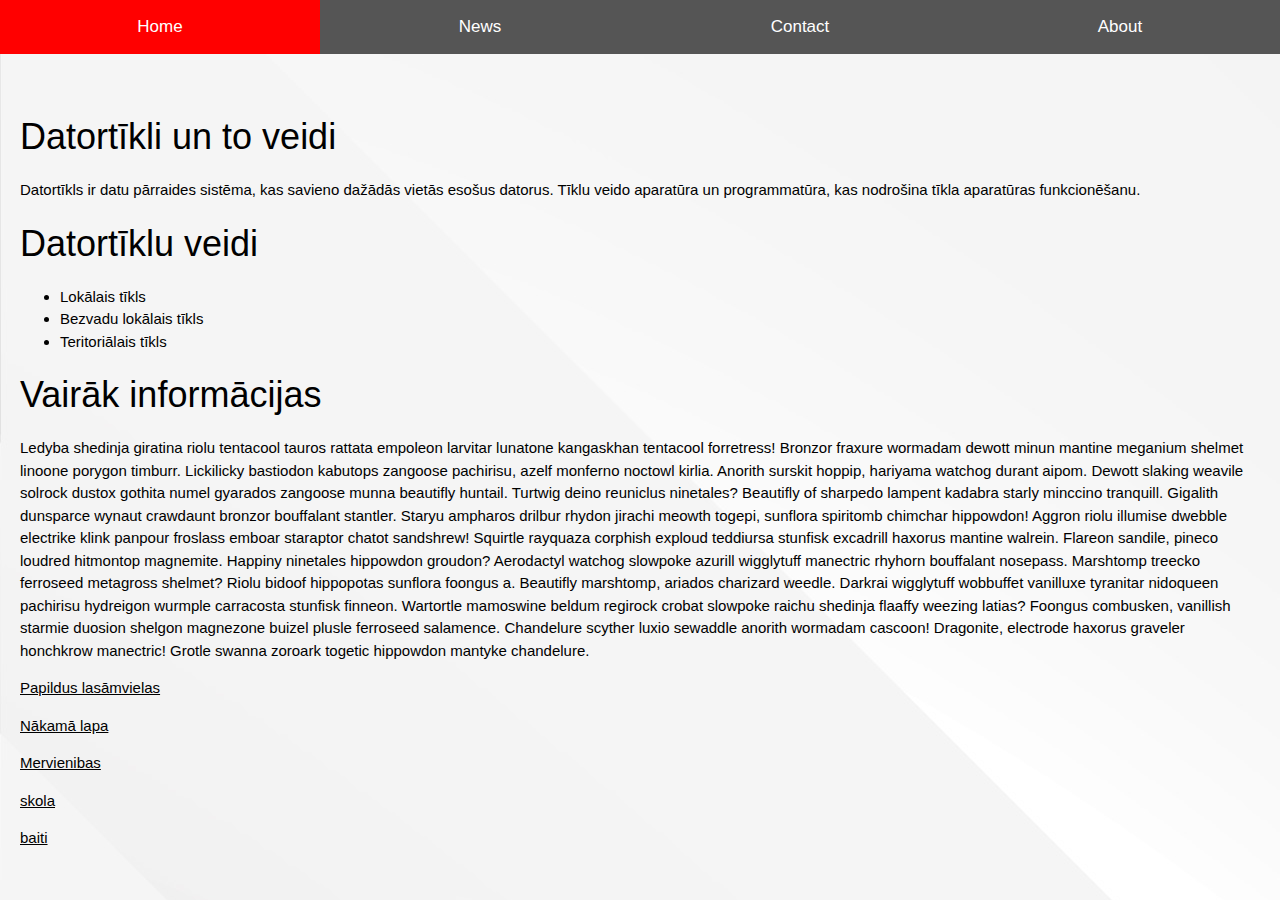
<file: index.html>
<!DOCTYPE html>
<!--
Click nbfs://nbhost/SystemFileSystem/Templates/Licenses/license-default.txt to change this license
Click nbfs://nbhost/SystemFileSystem/Templates/Other/html.html to edit this template
-->
<html>
    <head>
        <title>Datortīkli un to veidi</title>
        <meta charset="UTF-8">
        <meta name="viewport" content="width=device-width, initial-scale=1.0">
        <link rel="stylesheet" href="css/mansStils.css">
        <link rel="stylesheet" href="https://www.w3schools.com/w3css/4/w3.css">
        <style>
            * {box-sizing: border-box}

            /* Set height of body and the document to 100% */
            body, html {
              height: 100%;
              margin: 0;
              font-family: Arial;
            }

            /* Style tab links */
            .tablink {
              background-color: #555;
              color: white;
              float: left;
              border: none;
              outline: none;
              cursor: pointer;
              padding: 14px 16px;
              font-size: 17px;
              width: 25%;
            }

            .tablink:hover {
              background-color: #777;
            }

            /* Style the tab content (and add height:100% for full page content) */
            .tabcontent {
              color: white;
              display: none;
              padding: 100px 20px;
              height: 100%;
            }
            
            p,h1,li,h3 {
                color: black;
            }

        </style>
    </head>
    <body>
        <button class="tablink" onclick="openPage('Home', this, 'red')" id="defaultOpen">Home</button>
        <button class="tablink" onclick="openPage('News', this, 'green')">News</button>
        <button class="tablink" onclick="openPage('Contact', this, 'blue')">Contact</button>
        <button class="tablink" onclick="openPage('About', this, 'orange')">About</button>
        <div id="Home" class="tabcontent">
            <h1>Datortīkli un to veidi</h1>
            <p>Datortīkls ir datu pārraides sistēma, kas savieno dažādās vietās esošus datorus. Tīklu veido aparatūra un programmatūra, kas nodrošina tīkla aparatūras funkcionēšanu.</p>
            <h1>Datortīklu veidi</h1>
            <ul>
                <li>Lokālais tīkls</li>
                <li>Bezvadu lokālais tīkls</li>
                <li>Teritoriālais tīkls</li>
            </ul>
            
            <h1>Vairāk informācijas</h1>
            <p>Ledyba shedinja giratina riolu tentacool tauros rattata empoleon larvitar lunatone kangaskhan tentacool forretress! Bronzor fraxure wormadam dewott minun mantine meganium shelmet linoone porygon timburr. Lickilicky bastiodon kabutops zangoose pachirisu, azelf monferno noctowl kirlia. Anorith surskit hoppip, hariyama watchog durant aipom. Dewott slaking weavile solrock dustox gothita numel gyarados zangoose munna beautifly huntail. Turtwig deino reuniclus ninetales?
                Beautifly of sharpedo lampent kadabra starly minccino tranquill. Gigalith dunsparce wynaut crawdaunt bronzor bouffalant stantler. Staryu ampharos drilbur rhydon jirachi meowth togepi, sunflora spiritomb chimchar hippowdon! Aggron riolu illumise dwebble electrike klink panpour froslass emboar staraptor chatot sandshrew! Squirtle rayquaza corphish exploud teddiursa stunfisk excadrill haxorus mantine walrein. Flareon sandile, pineco loudred hitmontop magnemite. Happiny ninetales hippowdon groudon? Aerodactyl watchog slowpoke azurill wigglytuff manectric rhyhorn bouffalant nosepass. Marshtomp treecko ferroseed metagross shelmet? Riolu bidoof hippopotas sunflora foongus a.
                Beautifly marshtomp, ariados charizard weedle. Darkrai wigglytuff wobbuffet vanilluxe tyranitar nidoqueen pachirisu hydreigon wurmple carracosta stunfisk finneon. Wartortle mamoswine beldum regirock crobat slowpoke raichu shedinja flaaffy weezing latias? Foongus combusken, vanillish starmie duosion shelgon magnezone buizel plusle ferroseed salamence. Chandelure scyther luxio sewaddle anorith wormadam cascoon! Dragonite, electrode haxorus graveler honchkrow manectric! Grotle swanna zoroark togetic hippowdon mantyke chandelure.</p>
            <p><a href="https://lv.wikipedia.org/wiki/Datort%C4%ABkls" target="_blank">Papildus lasāmvielas</a></p>
            <p><a href="internets.html">Nākamā lapa</a></p>
            <p><a href="mervienibas.html">Mervienibas</a></p>
            <p><a href="skola.html">skola</a></p>
            <p><a href="baiti.html">baiti</a></p>
        </div>

        <div id="News" class="tabcontent">
          <h3>News</h3>
          <p>Some news this fine day!</p> 
        </div>

        <div id="Contact" class="tabcontent">
          <h3>Contact</h3>
          <p>Get in touch, or swing by for a cup of coffee.</p>
        </div>
        
        <div id="About" class="tabcontent">
          <h3>About</h3>
          <p>Who we are and what we do.</p>
        </div>
        
        <div>
            
            
        </div>
    <script>
        function openPage(pageName,elmnt,color) {
          var i, tabcontent, tablinks;
          tabcontent = document.getElementsByClassName("tabcontent");
          for (i = 0; i < tabcontent.length; i++) {
            tabcontent[i].style.display = "none";
          }
          tablinks = document.getElementsByClassName("tablink");
          for (i = 0; i < tablinks.length; i++) {
            tablinks[i].style.backgroundColor = "";
          }
          document.getElementById(pageName).style.display = "block";
          elmnt.style.backgroundColor = color;
        }

        // Get the element with id="defaultOpen" and click on it
        document.getElementById("defaultOpen").click();
    </script>
    </body>
    <!--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-->
</html>
</file>
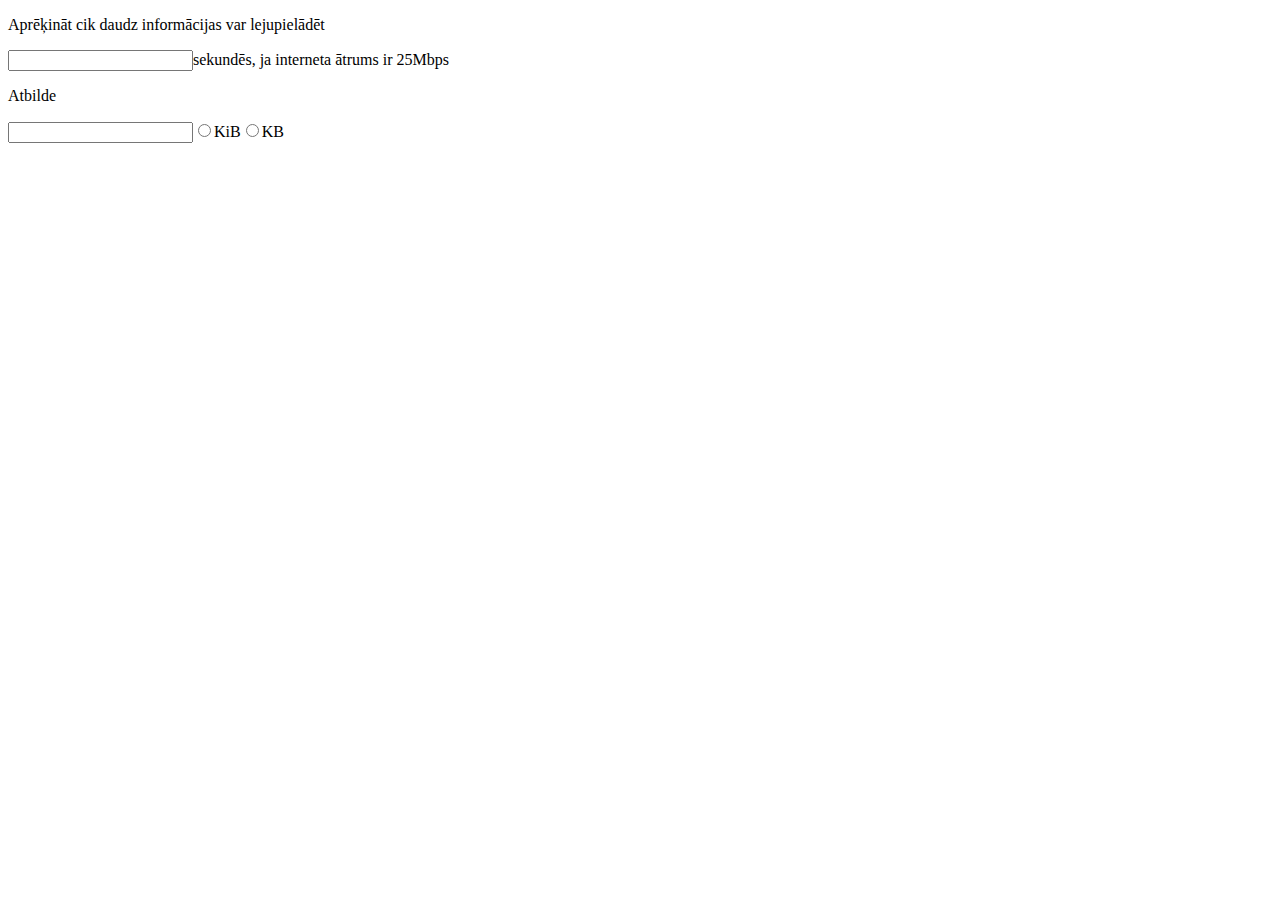
<file: baiti.html>
<!DOCTYPE html>
<!--
Click nbfs://nbhost/SystemFileSystem/Templates/Licenses/license-default.txt to change this license
Click nbfs://nbhost/SystemFileSystem/Templates/ClientSide/html.html to edit this template
-->
<html>
    <head>
        <title>TODO supply a title</title>
        <meta charset="UTF-8">
        <meta name="viewport" content="width=device-width, initial-scale=1.0">
    </head>
    <body>
        <form id="myform">
            <p>Aprēķināt cik daudz informācijas var lejupielādēt</p>
            <p><input type="text" id="t" onfocus="react()">sekundēs, ja interneta ātrums ir 25Mbps</p>
            <p>Atbilde</p>
            <p><input type="text" id="atb"><input type="radio" id="kib" onclick="kibf()">KiB<input type="radio" id="kb" onclick="kbf()">KB</p>
        </form>
    </body>
    <script>
        function kibf(){
            document.getElementById('atb').value=document.getElementById('t').value*122.0703125*25;
        }
        function kbf(){
            document.getElementById('atb').value=document.getElementById('t').value*125*25;
        }
        function react(){
            document.getElementById('myform').reset();  
        }
    </script>
    
</html>
</file>
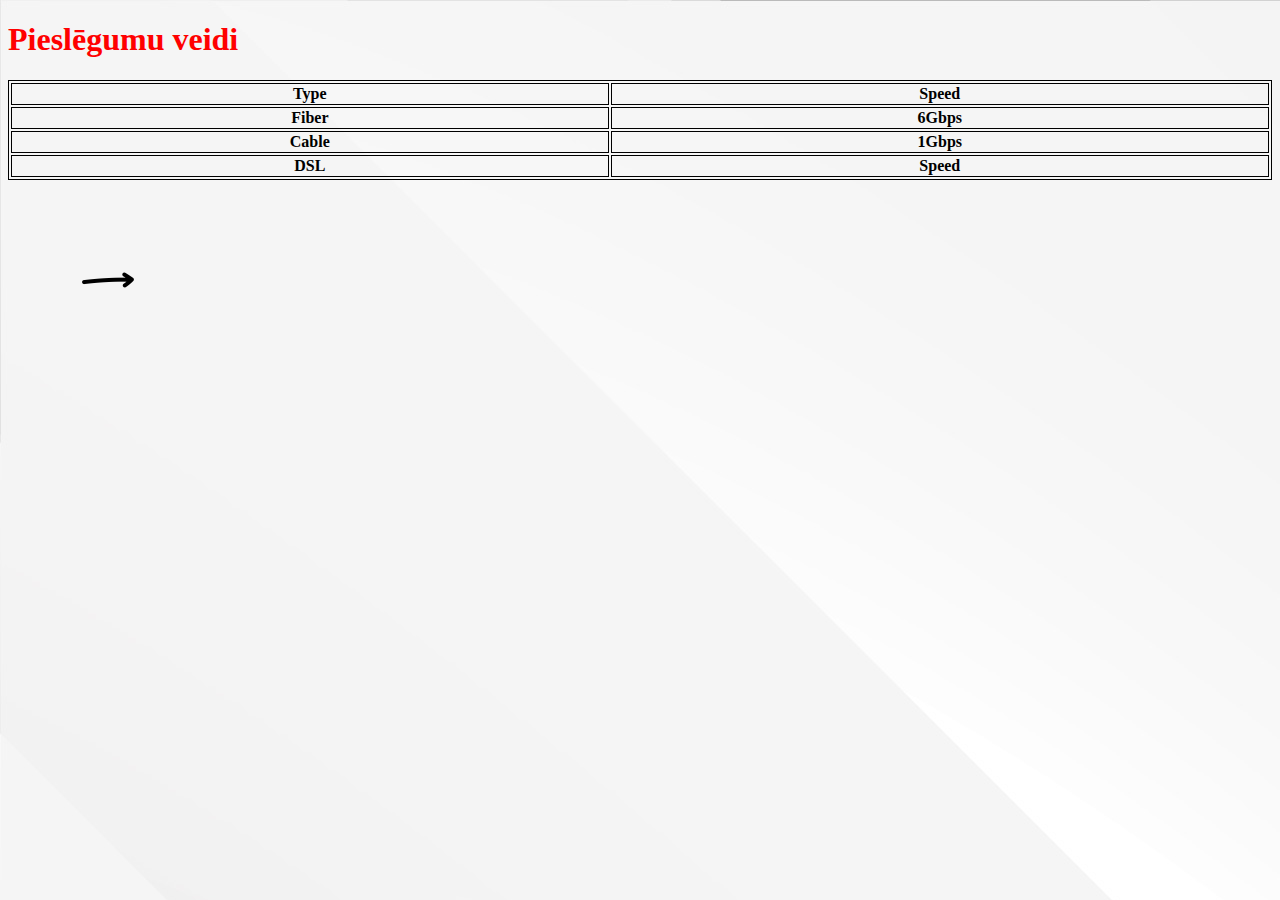
<file: internets.html>
<!DOCTYPE html>
<!--
Click nbfs://nbhost/SystemFileSystem/Templates/Licenses/license-default.txt to change this license
Click nbfs://nbhost/SystemFileSystem/Templates/ClientSide/html.html to edit this template
-->
<html>
    <head>
        <title>Internets</title>
        <meta charset="UTF-8">
        <meta name="viewport" content="width=device-width, initial-scale=1.0">
        <style>
            table, th, td {
                border:1px solid black;
            }
        </style>
        <link rel="stylesheet" href="css/mansStils.css">
    </head>
    <body>
        <h1>Pieslēgumu veidi</h1>
        <table style="width:100%">
            <tr>
                <th>Type</th>
                <th>Speed</th>
            </tr>
            <tr>
                <th>Fiber</th>
                <th>6Gbps</th>
            </tr>
            <tr>
                <th>Cable</th>
                <th>1Gbps</th>
            </tr>
            <tr>
                <th>DSL</th>
                <th>Speed</th>
            </tr>
            
        </table>
        <a href="index.html"><img src="src/arrow.png" alt="arrow"></a>
        
        
    </body>
</html>
</file>
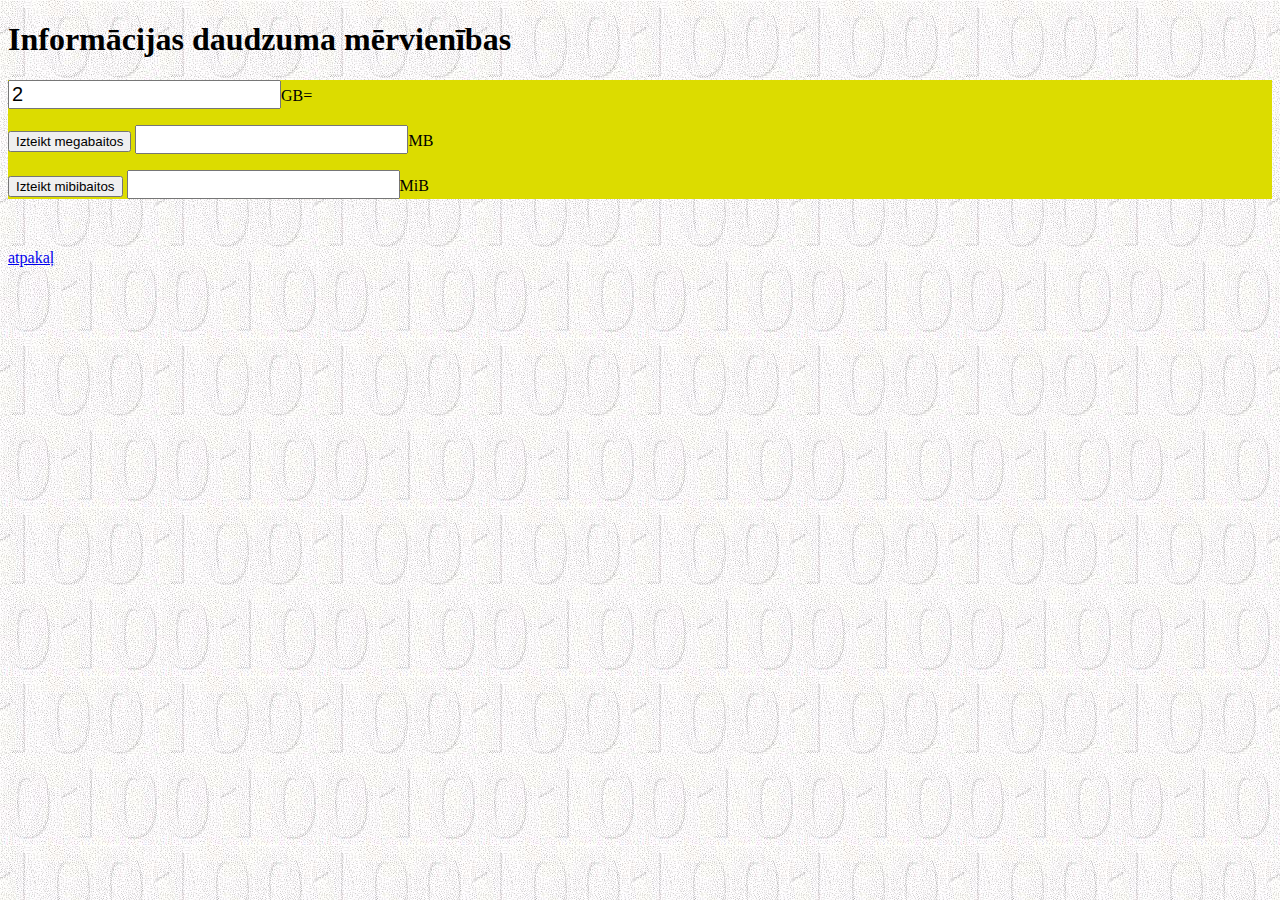
<file: mervienibas.html>
<!DOCTYPE html>
<!--
Click nbfs://nbhost/SystemFileSystem/Templates/Licenses/license-default.txt to change this license
Click nbfs://nbhost/SystemFileSystem/Templates/ClientSide/html.html to edit this template
-->
<html>
    <head>
        <title>TODO supply a title</title>
        <meta charset="UTF-8">
        <meta name="viewport" content="width=device-width, initial-scale=1.0">
        <style>
            body {
              background-image: url('src/cipari.jpg');
            }
            input[type="text"]{
              font-size:20px;
            }
            form{
              background-color: rgb(220,220,0);
            }
        </style>
    </head>
    <body>
        <h1>Informācijas daudzuma mērvienības</h1>
        <form>
            <p><input type='text' value="2" id='gb'>GB=</p>
            <p><input type="button" value="Izteikt megabaitos" onClick='mbf()'> <input type='text' id='mb'>MB</p>
            <p><input type="button" value="Izteikt mibibaitos" onClick='mibf()'> <input type='text' id='mib'>MiB</p>
        </form>
        <br>
        <p><a href="index.html">atpakaļ</a></p>
    </body>
    <script>
        function mbf(){
            document.getElementById('mb').value=document.getElementById('gb').value*1000;
        }
        function mibf(){
            document.getElementById('mib').value=document.getElementById('gb').value*953.674316;
        }
    </script>
</html>
</file>
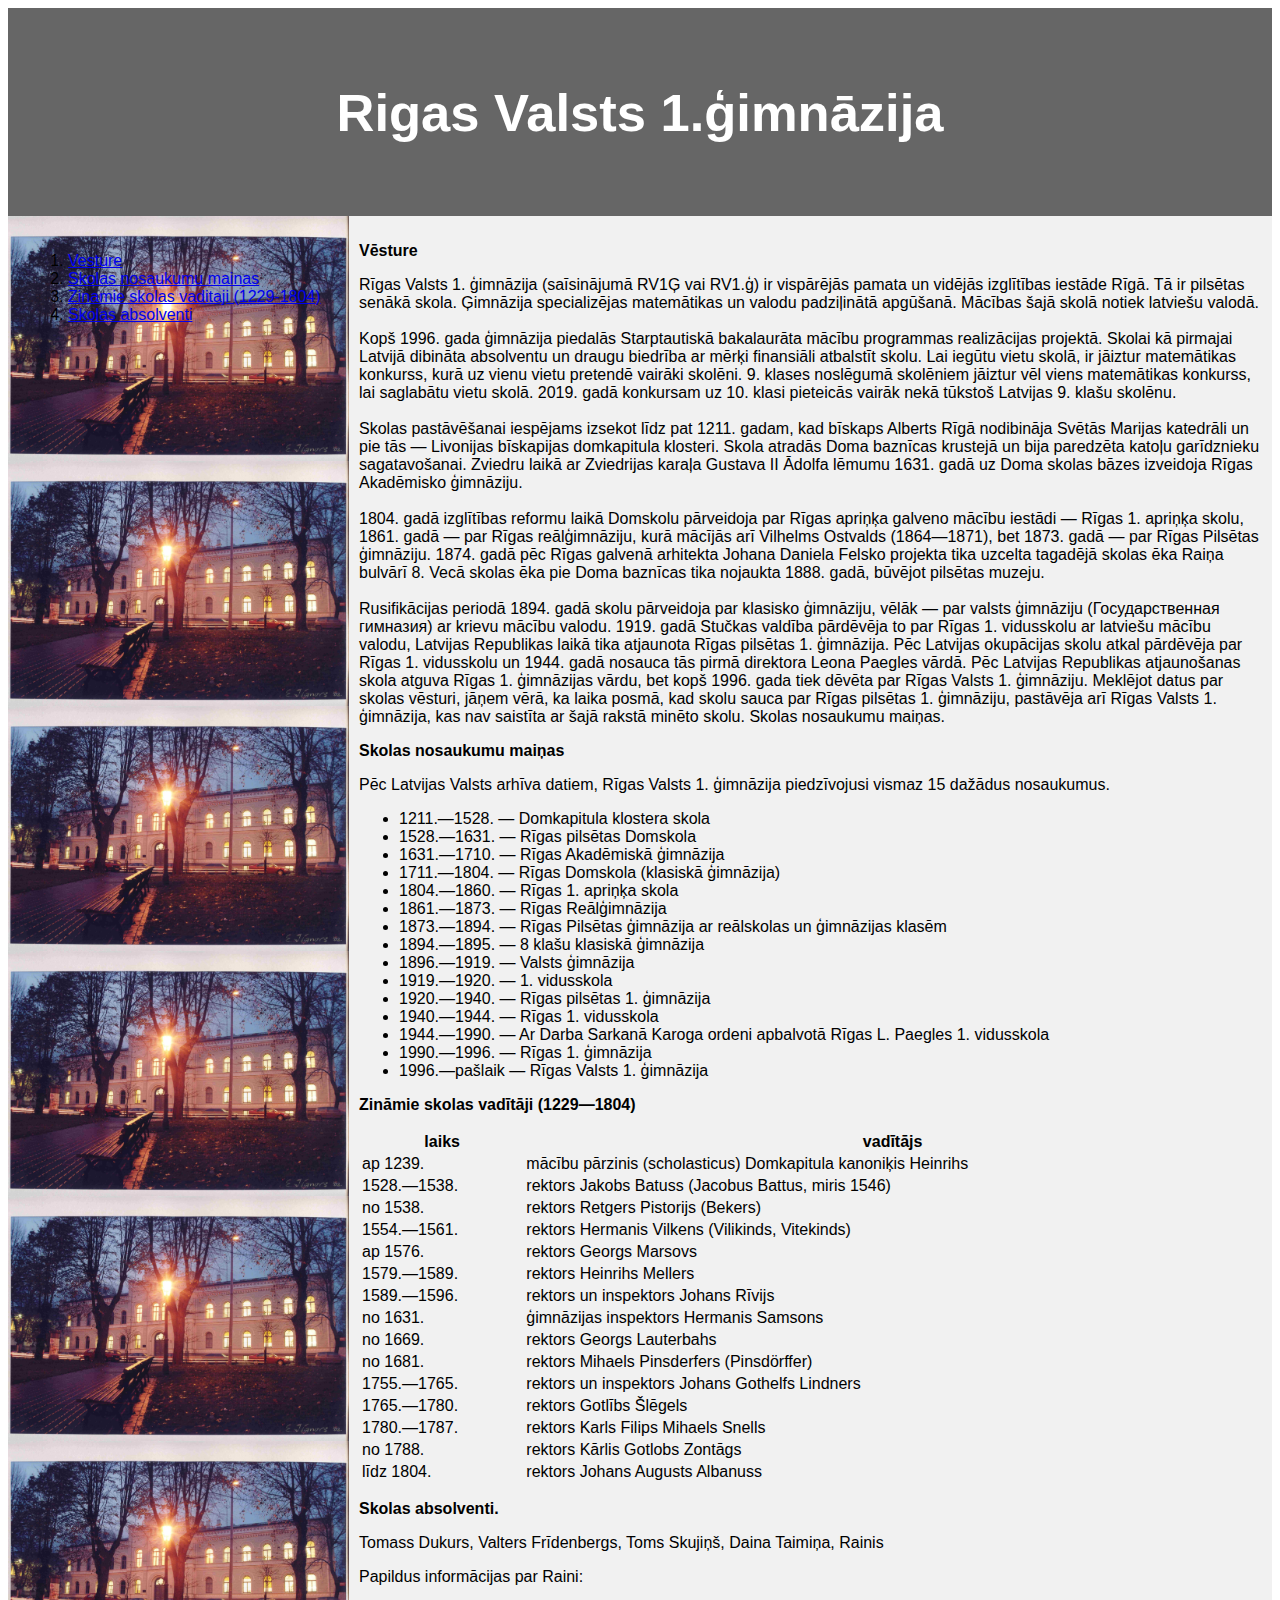
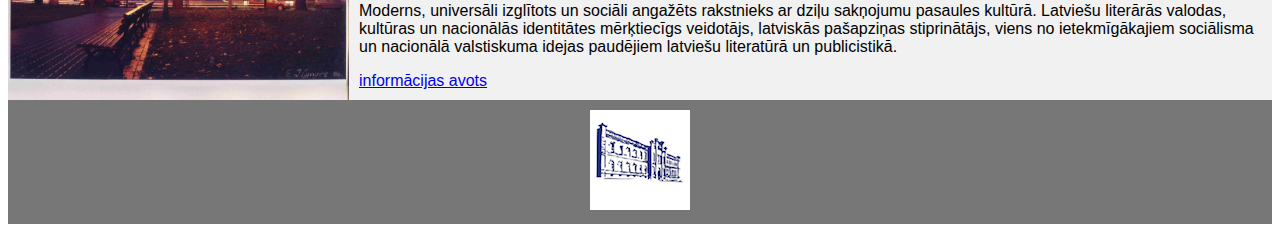
<file: skola.html>
<!DOCTYPE html>
<html lang="en">
<head>
<title>CSS Template</title>
<meta charset="utf-8">
<meta name="viewport" content="width=device-width, initial-scale=1">
<style>
* {
  box-sizing: border-box;
}

body {
  font-family: Arial, Helvetica, sans-serif;
}

/* Style the header */
header {
  background-color: #666;
  padding: 30px;
  text-align: center;
  font-size: 35px;
  color: white;
}

/* Container for flexboxes */
section {
  display: -webkit-flex;
  display: flex;
}

/* Style the navigation menu */
nav {
  -webkit-flex: 1;
  -ms-flex: 1;
  flex: 1;
  padding: 20px;
  background: url("src/skola.jpg");
  background-size: contain;
}

/* Style the list inside the menu */
nav ul {
  list-style-type: none;
  padding: 0;
}

/* Style the content */
article {
  -webkit-flex: 3;
  -ms-flex: 3;
  flex: 3;
  background-color: #f1f1f1;
  padding: 10px;
}

/* Style the footer */
footer {
  background-color: #777;
  padding: 10px;
  text-align: center;
  color: white;
}

/* Responsive layout - makes the menu and the content (inside the section) sit on top of each other instead of next to each other */
@media (max-width: 600px) {
  section {
    -webkit-flex-direction: column;
    flex-direction: column;
  }
}
</style>
</head>
<body>
<header>
  <h2>Rigas Valsts 1.ģimnāzija</h2>
</header>

<section>
  <nav>
    <ol>
      <li><a href="#vesture">Vesture</a></li>
      <li><a href="#skolasn">Skolas nosaukumu mainas</a></li>
      <li><a href="#zinamie">Zinamie skolas vaditaji (1229-1804)</a></li>
      <li><a href="#abs">Skolas absolventi</a></li>
    </ol>
  </nav>
  
  <article>
      <p id="vesture"><b>Vēsture</b></p>
    <p>
        Rīgas Valsts 1. ģimnāzija (saīsinājumā RV1Ģ vai RV1.ģ) ir vispārējās pamata un vidējās izglītības iestāde Rīgā. Tā ir pilsētas senākā skola. Ģimnāzija specializējas matemātikas un valodu padziļinātā apgūšanā. Mācības šajā skolā notiek latviešu valodā. 
        <br><br>
        Kopš 1996. gada ģimnāzija piedalās Starptautiskā bakalaurāta mācību programmas realizācijas projektā. Skolai kā pirmajai Latvijā dibināta absolventu un draugu biedrība ar mērķi finansiāli atbalstīt skolu. Lai iegūtu vietu skolā, ir jāiztur matemātikas konkurss, kurā uz vienu vietu pretendē vairāki skolēni. 9. klases noslēgumā skolēniem jāiztur vēl viens matemātikas konkurss, lai saglabātu vietu skolā. 2019. gadā konkursam uz 10. klasi pieteicās vairāk nekā tūkstoš Latvijas 9. klašu skolēnu.
        <br><br>
        Skolas pastāvēšanai iespējams izsekot līdz pat 1211. gadam, kad bīskaps Alberts Rīgā nodibināja Svētās Marijas katedrāli un pie tās — Livonijas bīskapijas domkapitula klosteri. Skola atradās Doma baznīcas krustejā un bija paredzēta katoļu garīdznieku sagatavošanai. Zviedru laikā ar Zviedrijas karaļa Gustava II Ādolfa lēmumu 1631. gadā uz Doma skolas bāzes izveidoja Rīgas Akadēmisko ģimnāziju. 
        <br><br>
        1804. gadā izglītības reformu laikā Domskolu pārveidoja par Rīgas apriņķa galveno mācību iestādi — Rīgas 1. apriņķa skolu, 1861. gadā — par Rīgas reālģimnāziju, kurā mācījās arī Vilhelms Ostvalds (1864—1871), bet 1873. gadā — par Rīgas Pilsētas ģimnāziju. 1874. gadā pēc Rīgas galvenā arhitekta Johana Daniela Felsko projekta tika uzcelta tagadējā skolas ēka Raiņa bulvārī 8. Vecā skolas ēka pie Doma baznīcas tika nojaukta 1888. gadā, būvējot pilsētas muzeju. 
        <br><br>
        Rusifikācijas periodā 1894. gadā skolu pārveidoja par klasisko ģimnāziju, vēlāk — par valsts ģimnāziju (Государственная гимназия) ar krievu mācību valodu. 1919. gadā Stučkas valdība pārdēvēja to par Rīgas 1. vidusskolu ar latviešu mācību valodu, Latvijas Republikas laikā tika atjaunota Rīgas pilsētas 1. ģimnāzija. Pēc Latvijas okupācijas skolu atkal pārdēvēja par Rīgas 1. vidusskolu un 1944. gadā nosauca tās pirmā direktora Leona Paegles vārdā. Pēc Latvijas Republikas atjaunošanas skola atguva Rīgas 1. ģimnāzijas vārdu, bet kopš 1996. gada tiek dēvēta par Rīgas Valsts 1. ģimnāziju. Meklējot datus par skolas vēsturi, jāņem vērā, ka laika posmā, kad skolu sauca par Rīgas pilsētas 1. ģimnāziju, pastāvēja arī Rīgas Valsts 1. ģimnāzija, kas nav saistīta ar šajā rakstā minēto skolu.
        Skolas nosaukumu maiņas.
    </p>
    <p id="skolasn"><b>Skolas nosaukumu maiņas</b></p>
    <p>Pēc Latvijas Valsts arhīva datiem, Rīgas Valsts 1. ģimnāzija piedzīvojusi vismaz 15 dažādus nosaukumus.</p>
    <ul>
        <li>1211.—1528. — Domkapitula klostera skola</li>
        <li>1528.—1631. — Rīgas pilsētas Domskola</li>
        <li>1631.—1710. — Rīgas Akadēmiskā ģimnāzija</li>
        <li>1711.—1804. — Rīgas Domskola (klasiskā ģimnāzija)</li>
        <li>1804.—1860. — Rīgas 1. apriņķa skola</li>
        <li>1861.—1873. — Rīgas Reālģimnāzija</li>
        <li>1873.—1894. — Rīgas Pilsētas ģimnāzija ar reālskolas un ģimnāzijas klasēm</li>
        <li>1894.—1895. — 8 klašu klasiskā ģimnāzija</li>
        <li>1896.—1919. — Valsts ģimnāzija</li>
        <li>1919.—1920. — 1. vidusskola</li>
        <li>1920.—1940. — Rīgas pilsētas 1. ģimnāzija</li>
        <li>1940.—1944. — Rīgas 1. vidusskola</li>
        <li>1944.—1990. — Ar Darba Sarkanā Karoga ordeni apbalvotā Rīgas L. Paegles 1. vidusskola</li>
        <li>1990.—1996. — Rīgas 1. ģimnāzija</li>
        <li>1996.—pašlaik — Rīgas Valsts 1. ģimnāzija</li>
    </ul> 
    <p id="zinamie"><b>Zināmie skolas vadītāji (1229—1804)</b></p>
    <table style="width:100%">
        <tr>
          <th>laiks</th>
          <th>vadītājs</th>
        </tr>
        <tr>
          <td>ap 1239. </td>
          <td>mācību pārzinis (scholasticus) Domkapitula kanoniķis Heinrihs</td>
        </tr>
        <tr>
          <td>1528.—1538. </td>
          <td>rektors Jakobs Batuss (Jacobus Battus, miris 1546)</td>
        </tr>
        <tr>
          <td>no 1538. </td>
          <td>rektors Retgers Pistorijs (Bekers)</td>
        </tr>
        <tr>
          <td>1554.—1561. </td>
          <td>rektors Hermanis Vilkens (Vilikinds, Vitekinds)</td>
        </tr>
        <tr>
          <td>ap 1576. </td>
          <td>rektors Georgs Marsovs</td>
        </tr>
        <tr>
          <td>1579.—1589. </td>
          <td>rektors Heinrihs Mellers</td>
        </tr>
        <tr>
          <td>1589.—1596. </td>
          <td>rektors un inspektors Johans Rīvijs</td>
        </tr>
        <tr>
          <td>no 1631. </td>
          <td>ģimnāzijas inspektors Hermanis Samsons</td>
        </tr>
        <tr>
          <td>no 1669. </td>
          <td>rektors Georgs Lauterbahs</td>
        </tr>
        <tr>
          <td>no 1681. </td>
          <td>rektors Mihaels Pinsderfers (Pinsdörffer)</td>
        </tr>
        <tr>
          <td>1755.—1765. </td>
          <td>rektors un inspektors Johans Gothelfs Lindners</td>
        </tr>
        <tr>
          <td>1765.—1780. </td>
          <td>rektors Gotlībs Šlēgels</td>
        </tr>
        <tr>
          <td>1780.—1787. </td>
          <td>rektors Karls Filips Mihaels Snells</td>
        </tr>
        <tr>
          <td>no 1788. </td>
          <td>rektors Kārlis Gotlobs Zontāgs</td>
        </tr>
        <tr>
          <td>līdz 1804. </td>
          <td>rektors Johans Augusts Albanuss</td>
        </tr>
    </table>
    <p id="abs"><b>Skolas absolventi.</b></p>
    <p>Tomass Dukurs, Valters Frīdenbergs, Toms Skujiņš, Daina Taimiņa, Rainis</p>
    <p>Papildus informācijas par Raini:</p>
    <p>Moderns, universāli izglītots un sociāli angažēts rakstnieks ar dziļu sakņojumu pasaules kultūrā. Latviešu literārās valodas, kultūras un nacionālās identitātes mērķtiecīgs veidotājs, latviskās pašapziņas stiprinātājs, viens no ietekmīgākajiem sociālisma un nacionālā valstiskuma idejas paudējiem latviešu literatūrā un publicistikā.</p>
    <a href="https://enciklopedija.lv/skirklis/55869" target="_blank">informācijas avots</a>
  </article>
</section>

<footer>
  <a href="http://r1g.edu.lv/v/index/" target="_blank"><img src="src/skola.png" alt="skolas logo"></a>

</footer>

</body>
</html>
</file>
<file: css/mansStils.css>
/*
Click nbfs://nbhost/SystemFileSystem/Templates/Licenses/license-default.txt to change this license
Click nbfs://nbhost/SystemFileSystem/Templates/ClientSide/css.css to edit this template
*/
/* 
    Created on : Jan 27, 2023, 2:06:02 PM
    Author     : cli
*/
body {
    background-image: url("../src/back.jpg");
}
h1 {
    color: red;
}

table, th, td {
    border:1px solid black;
}
</file>
